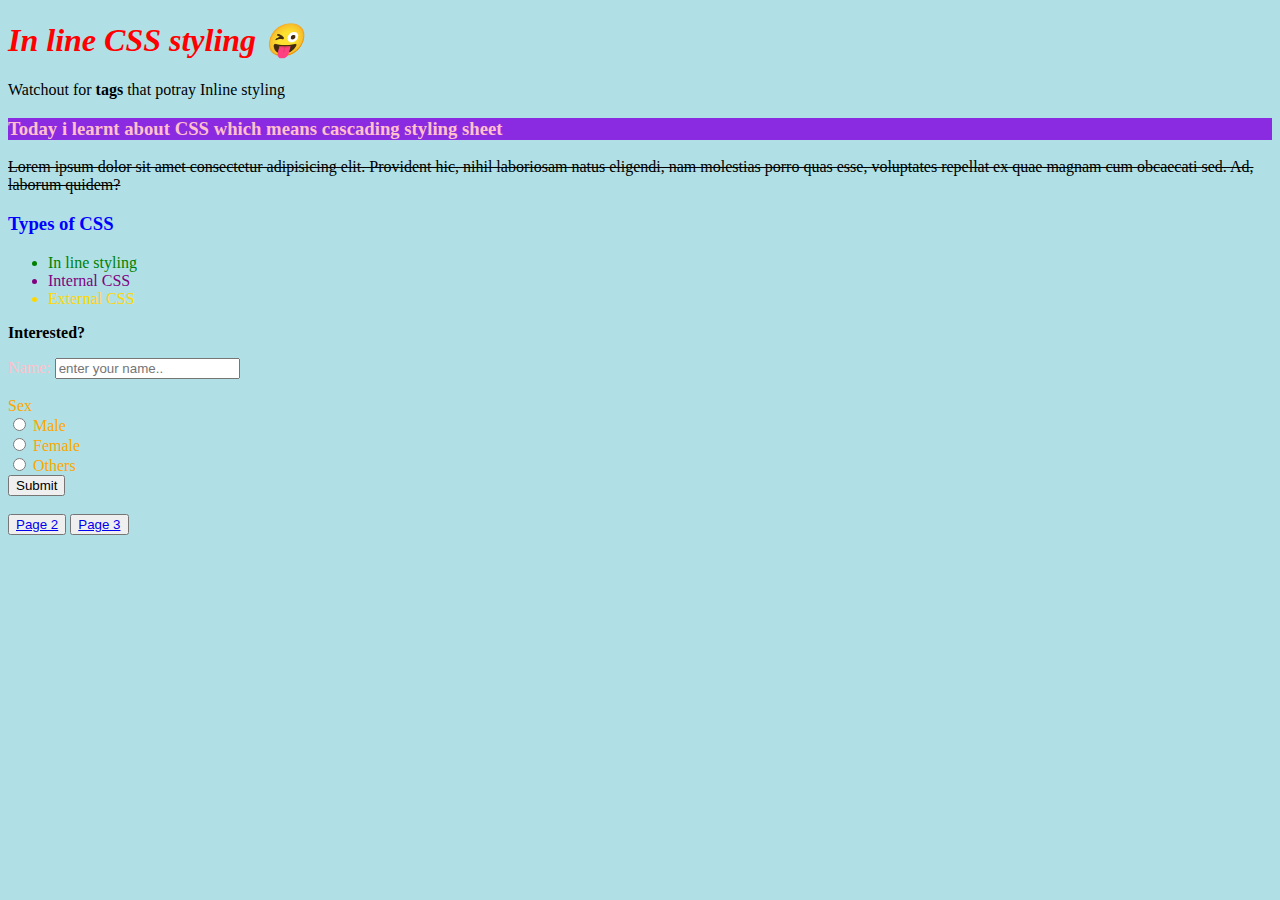
<file: index.html>
<!DOCTYPE html>
<html lang="en">
<head>
    <meta charset="UTF-8">
    <meta http-equiv="X-UA-Compatible" content="IE=edge">
    <meta name="viewport" content="width=device-width, initial-scale=1.0">
    <title>Introduction to CSS</title>
   
<body style="background-color: powderblue;">
    <div>
        <h1 style=color:red; ><i>In line CSS styling &#128540;</i></h1> 
        <p> Watchout for <strong> tags</strong> that potray Inline styling</p> 
    </div>
    <div>
        <h3 style="color:pink; background-color: blueviolet;">Today i learnt about <b>CSS </b> which means cascading styling sheet</h3>
        <p><del>Lorem ipsum dolor sit amet consectetur adipisicing elit. Provident hic, nihil laboriosam natus eligendi, nam molestias porro quas esse, voluptates repellat ex quae magnam cum obcaecati sed. Ad, laborum quidem?</del></p>
    </div>
    <div>
        <h3 style=color:blue;> Types of <emp>CSS </emp> </h3>
        <p><ul>
            <li style=color:green;>In line styling</li>
            <li style=color:purple;>Internal CSS  </li>
            <li style=color:gold;>External CSS </li>
        </ul></p>
    </div>
    <div>
        <p> <b>Interested?</b></p>
    </div>
    <form>
        <div style=color:pink;>
            <label for="Name">Name:</label>
            <input type= "text" id= "Name" placeholder="enter your name.."/> <br>
        </div>
        <div style=color:orange;>
            <br>
            <label for="gender">Sex</label> <br>
            <input type= "radio" id= "Male" name= "gender"/> Male <br>
            <input type= "radio" id= "Female" name= "gender"/> Female <br>
            <input type= "radio" id= "Others" name= "gender"/> Others <br>
        </div>
        <div> 
            <button type="submit">Submit</button> 
        </div>
    </form>
    <div>
        <br>
      <button type="button"><a href="./index2.html">Page 2</a></button>
      <button type="button"><a href="./index3.html">Page 3</a></button>

    </div>

</body>
</html>
</file>
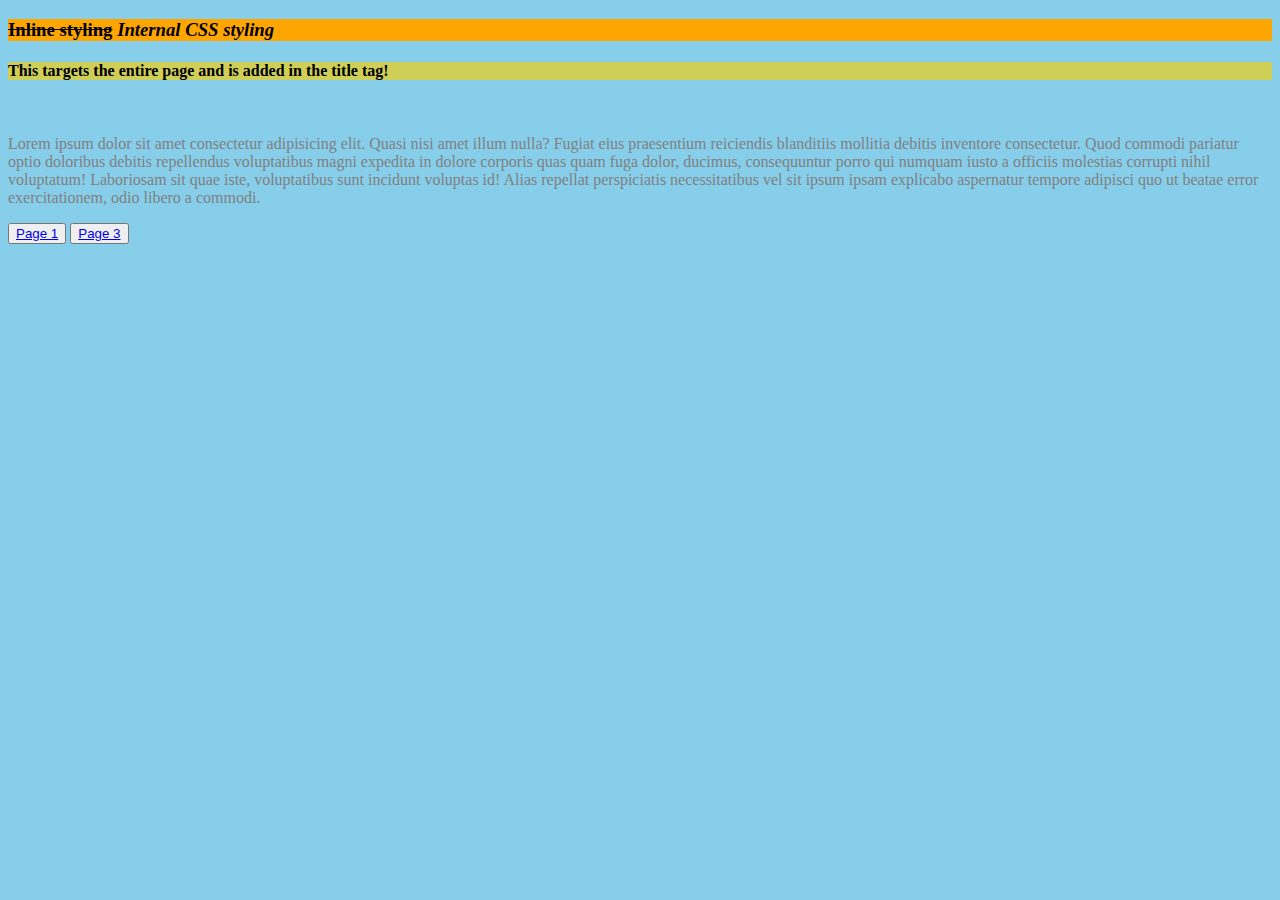
<file: index2.html>
<!DOCTYPE html>
<html lang="en">
<head>
    <meta charset="UTF-8">
    <meta http-equiv="X-UA-Compatible" content="IE=edge">
    <meta name="viewport" content="width=device-width, initial-scale=1.0">
    <title>Introduction to CSS</title>
    <style>
       body{background-color: skyblue} p{ color:grey;} h3{ background-color: orange;} h4{ background-color: rgb(207, 207, 87);}
    </style>
</head>
<body>
    <div>
        <h3> <del>Inline styling</del> <i>Internal CSS styling</i></h3>
        <h4>This targets the entire page and is added in the title tag!</h4> <br> 
    </div>
    <div>
        <p>Lorem ipsum dolor sit amet consectetur adipisicing elit. Quasi nisi amet illum nulla? Fugiat eius praesentium reiciendis blanditiis mollitia debitis inventore consectetur. Quod commodi pariatur optio doloribus debitis repellendus voluptatibus magni expedita in dolore corporis quas quam fuga dolor, ducimus, consequuntur porro qui numquam iusto a officiis molestias corrupti nihil voluptatum! Laboriosam sit quae iste, voluptatibus sunt incidunt voluptas id! Alias repellat perspiciatis necessitatibus vel sit ipsum ipsam explicabo aspernatur tempore adipisci quo ut beatae error exercitationem, odio libero a commodi.</p>
        <button type="button"><a href="./index.html">Page 1</a></button>
        <button type="button"><a href="./index3.html">Page 3</a></button>
      </div>
</body>
</html>
</file>
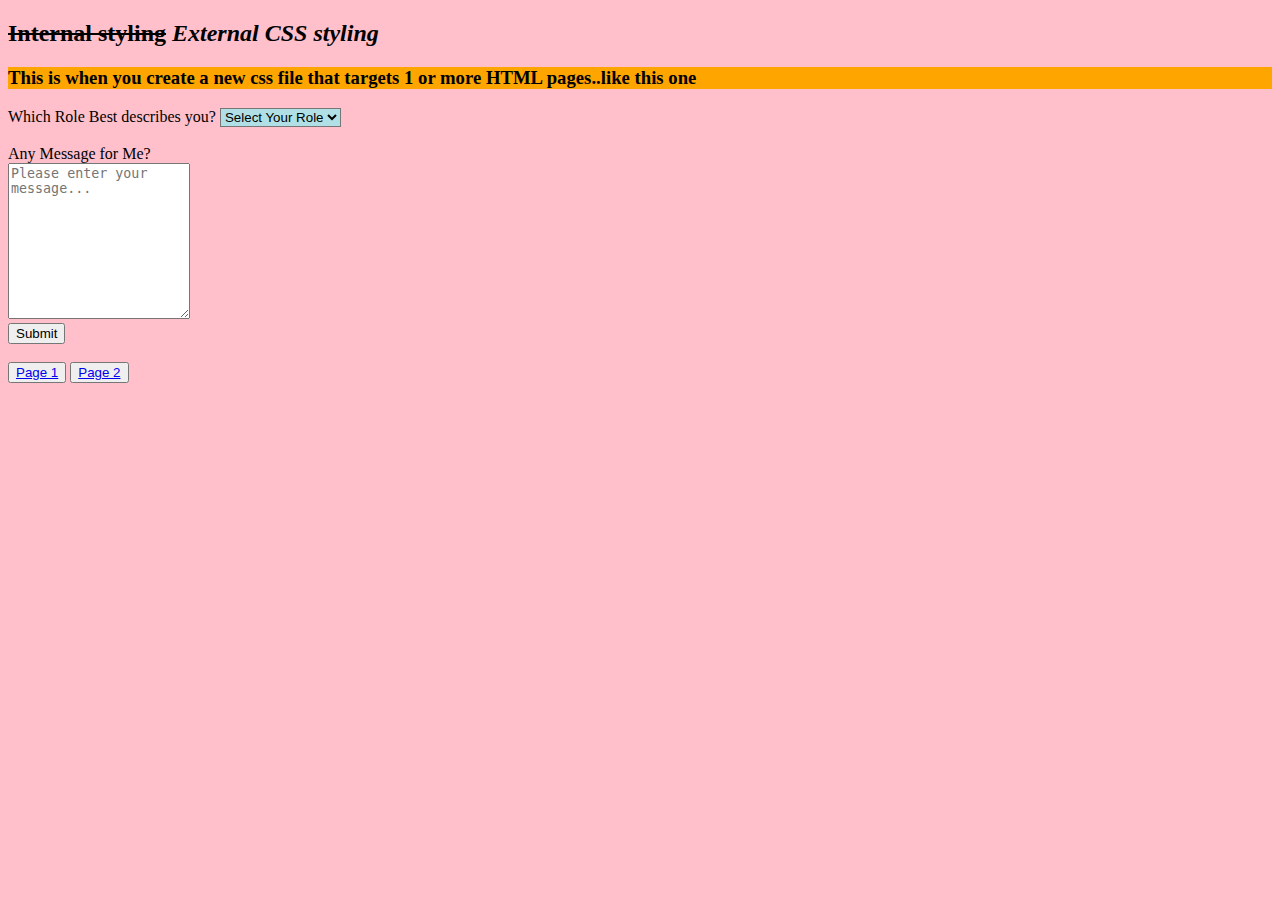
<file: index3.html>
<!DOCTYPE html>
<html lang="en">
<head>
    <meta charset="UTF-8">
    <meta http-equiv="X-UA-Compatible" content="IE=edge">
    <meta name="viewport" content="width=, initial-scale=1.0">
    <link rel="stylesheet" href="./style.css" type="text/css">
    <title>Introduction to CSS</title>
</head>
<body>
    <div>
        <h2> <del> Internal styling</del><i> External CSS styling</i></h2>
        <h3>This is when you create a new css file that targets 1 or more HTML pages..like this one</h3> 
    </div>
    <div>
            <label for= "like">Which Role Best describes you?</label>
            <select name= select-role id="role">
            <option name= select-role id="role" value="select-role">Select Your Role</option>
            <option name= select-role id="role" value="Interested">Interested</option>
            <option name= select-role id="role" value="Not interested">Not interested</option>
            <option name= select-role id="role" value="Indecisive">Indecisive</option>
            <option name= select-role id="role" value="Just Viewing">Just Viewing</option>
            </select>  
    </div>
    <form>
        <br>
        <label for="message">Any Message for Me?</label> <br>
        <textarea name="message" value="" cols ="20" rows="10" value="" placeholder="Please enter your message..." ></textarea><br>
        <input type="submit">
    </form>
    <br>
     <div>
        <button><a href="./index.html"> Page 1</a></button>
        <button><a href="./index2.html">Page 2</a></button>

    </div>
</body>
</html>
</file>
<file: style.css>
body {
    background-color: pink !important;
  }
  h3{ background-color: orange;}
  h4 {
    color: navy;
    margin-left: 20px;
  }
  #role {background-color: powderblue;}
</file>
